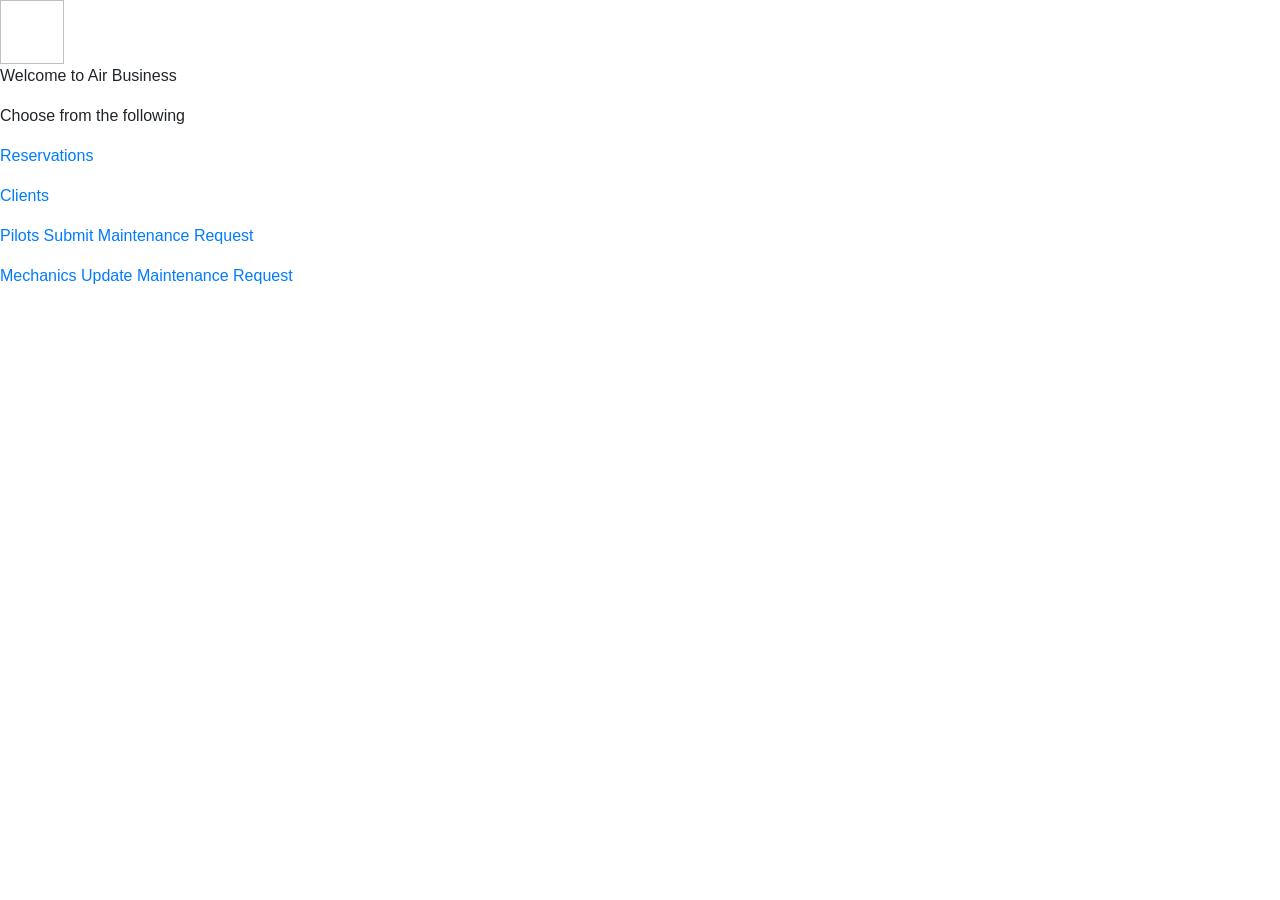
<file: src/main/resources/templates/index.html>
<!DOCTYPE html>
<html xmlns:th="http://www.thymeleaf.org">
<head>
    <title>AirBusiness</title>
    <meta http-equiv="Content-Type" content="text/html; charset=UTF-8" />
    <meta name="viewport" content="width=device-width, initial-scale=1">
    <link rel="stylesheet" href="https://stackpath.bootstrapcdn.com/bootstrap/4.1.3/css/bootstrap.min.css"
        integrity="sha384-MCw98/SFnGE8fJT3GXwEOngsV7Zt27NXFoaoApmYm81iuXoPkFOJwJ8ERdknLPMO" crossorigin="anonymous">
    <link rel="stylesheet" href="https://use.fontawesome.com/releases/v5.4.1/css/all.css"
        integrity="sha384-5sAR7xN1Nv6T6+dT2mhtzEpVJvfS3NScPQTrOxhwjIuvcA67KV2R5Jz6kr4abQsz" crossorigin="anonymous">
    <link rel="stylesheet" th:href="@{/css/shards.min.css}">
</head>
<body>
    <a href="/index">
        <img th:src="@{/images/AirBusinessLogo.jpg}" height="64" width="64" />
    </a>
    <p>Welcome to Air Business</p>
    <p>Choose from the following</p>
    <p><a href="/reservations">Reservations</a></p>
    <p><a href="/clients">Clients</a></p>
    <p><a href="/maintenance">Pilots Submit Maintenance Request</a></p>
    <p><a href="/maintenance">Mechanics Update Maintenance Request</a></p>
</body>
</html>
</file>
